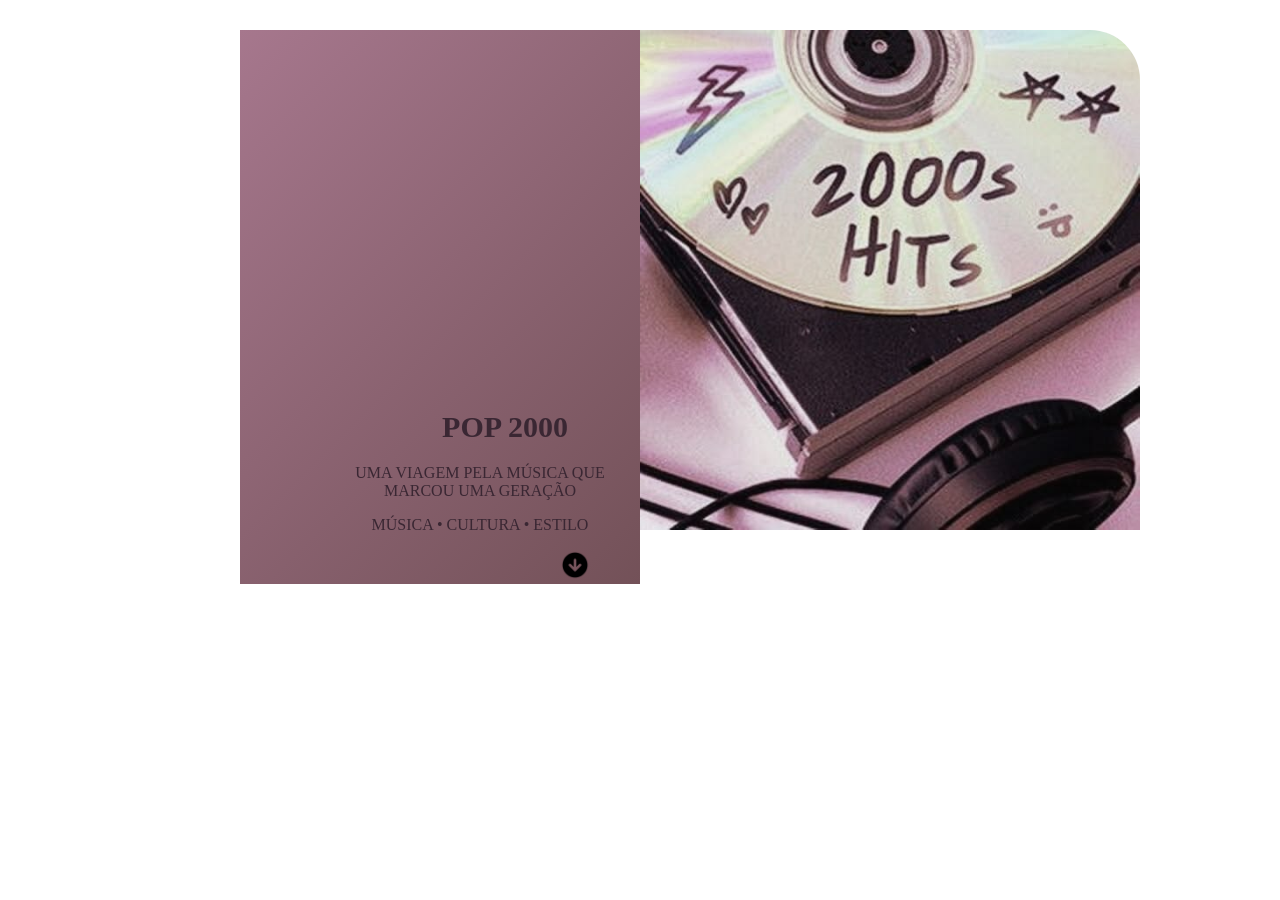
<file: index.html>
<!DOCTYPE html>
<html lang="pt-br">
<head>
    <meta charset="UTF-8">
    <meta name="viewport" content="width=device-width, initial-scale=1.0">
    <title>POP 2000</title>
    <link rel="stylesheet" href="estilo2.css">
</head>
<body>
    <div class="geral">
         <div  class="bloco1">
            <h1 class="titulo-b1">POP 2000</h1>
            <p class="texto-b1">UMA VIAGEM PELA MÚSICA QUE MARCOU UMA GERAÇÃO <br></p>
            <p class="texto-b1">MÚSICA • CULTURA • ESTILO</p>
            <a href="pg2.html">
                <img src="img/setab.png" alt="" class="seta">
            </a>
        </div>

        <div class="bloco2">
             <img src="img/pop.jpg" alt="" class="imagem-pop">
        </div>
    </div>
    
</body>
</html>
</file>
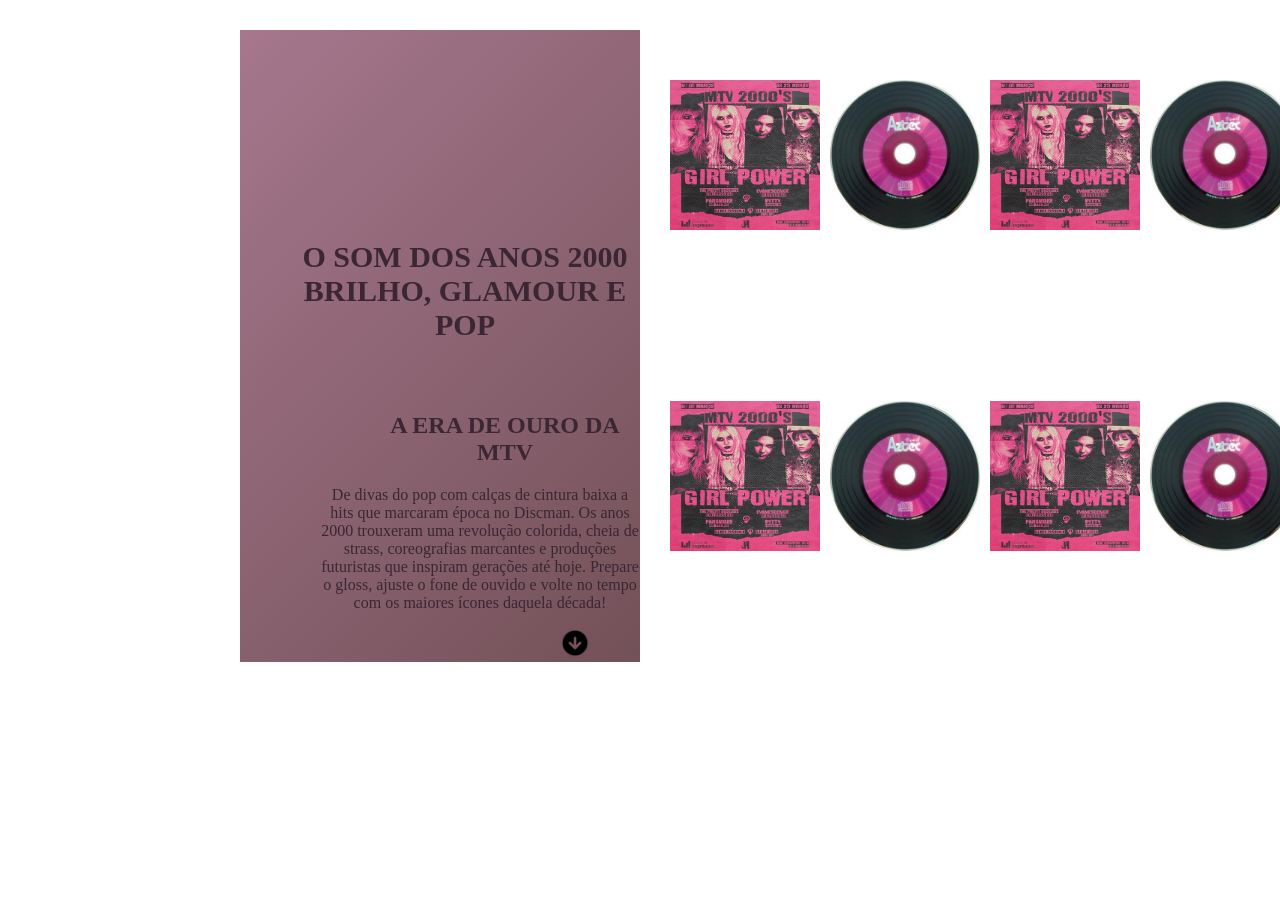
<file: pg2.html>
<!DOCTYPE html>
<html lang="pt-br">

<head>
    <meta charset="UTF-8">
    <meta name="viewport" content="width=device-width, initial-scale=1.0">
    <title>POP 2000</title>
    <link rel="stylesheet" href="estilo2.css">
</head>

<body>

    <div class="geral2">

        <div class="bloco1">

            <h1 class="titulo1-b1">
                O SOM DOS ANOS 2000 BRILHO, GLAMOUR E POP
            </h1>

            <h2 class="subtitulo-b1">
                A ERA DE OURO DA MTV
            </h2>

            <p class="texto-b1">
                De divas do pop com calças de cintura baixa a hits que marcaram época no Discman.
                Os anos 2000 trouxeram uma revolução colorida, cheia de strass, coreografias marcantes
                e produções futuristas que inspiram gerações até hoje.
                Prepare o gloss, ajuste o fone de ouvido e volte no tempo com os maiores ícones daquela década!
            </p>

            <a href="pg3.html">
                <img src="img/setab.png" alt="" class="seta">
            </a>

        </div>


        <div class="fotos">

            <img src="img/mtv.jpg" alt="">
            <img src="img/cd.jpg" alt="">
            <img src="img/mtv.jpg" alt="">
            <img src="img/cd.jpg" alt="">
            <img src="img/mtv.jpg" alt="">
            <img src="img/cd.jpg" alt="">
            <img src="img/mtv.jpg" alt="">
            <img src="img/cd.jpg" alt="">

        </div>

    </div>

</body>
</html>
</file>
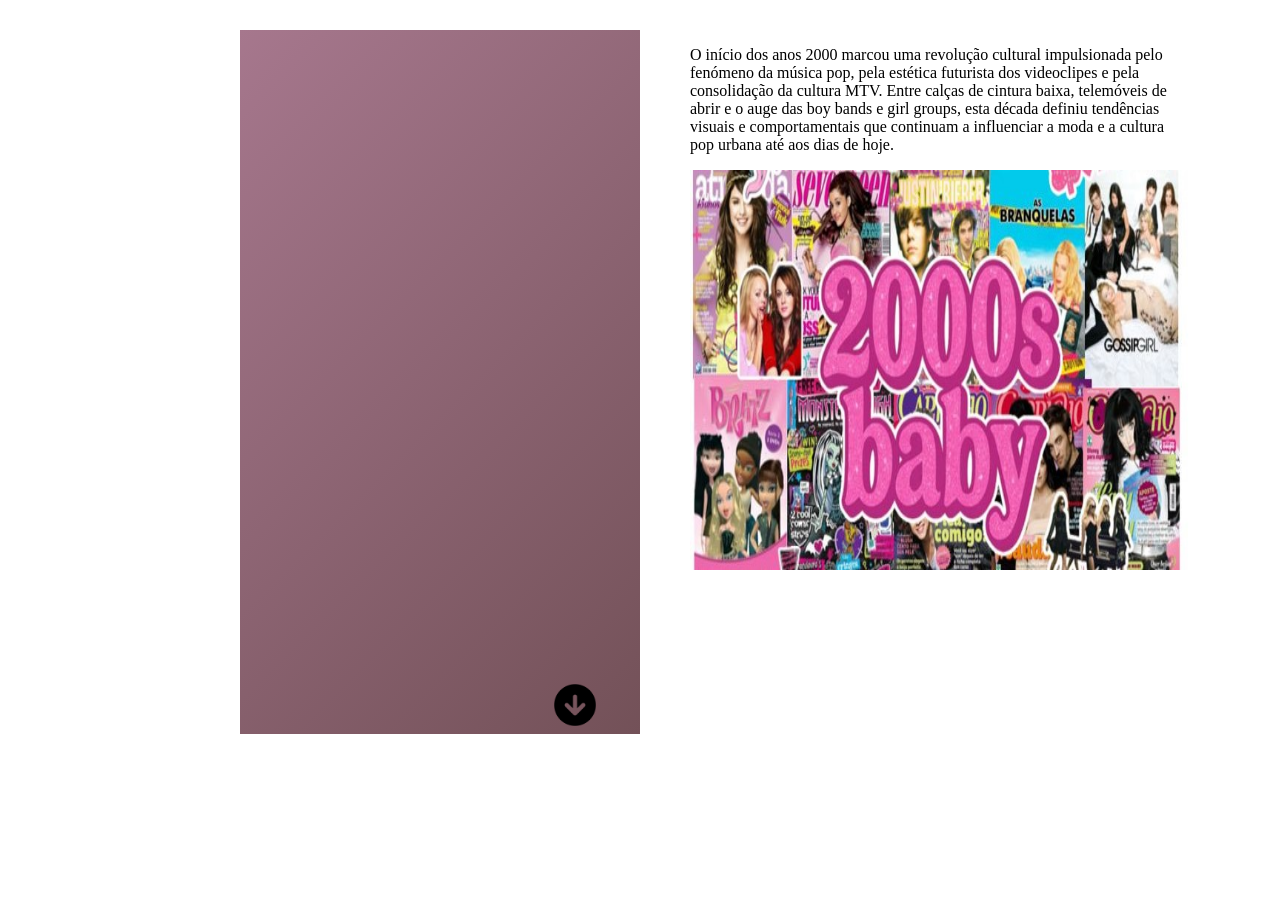
<file: pg3.html>
<!DOCTYPE html>
<html lang="pt-br">
<head>
    <meta charset="UTF-8">
    <meta name="viewport" content="width=device-width, initial-scale=1.0">
    <title>POP 2000</title>
    <link rel="stylesheet" href="estilo2.css">
</head>
<body>
    <div class="geral3">

        <div class="bloco1">

            <a href="pg4.html">
                <img src="img/setab.png" alt="" class="seta3">
            </a>

        </div>

        <div class="parte2">
            <p class="texto3">O início dos anos 2000 marcou uma revolução cultural impulsionada pelo fenómeno da música pop, pela estética futurista dos videoclipes e pela consolidação da cultura MTV. Entre calças de cintura baixa, telemóveis de abrir e o auge das boy bands e girl groups, esta década definiu tendências visuais e comportamentais que continuam a influenciar a moda e a cultura pop urbana até aos dias de hoje.</p>
            <img src="img/2000.jpg"
        </div>

    </div>
    
</body>
</html>
</file>
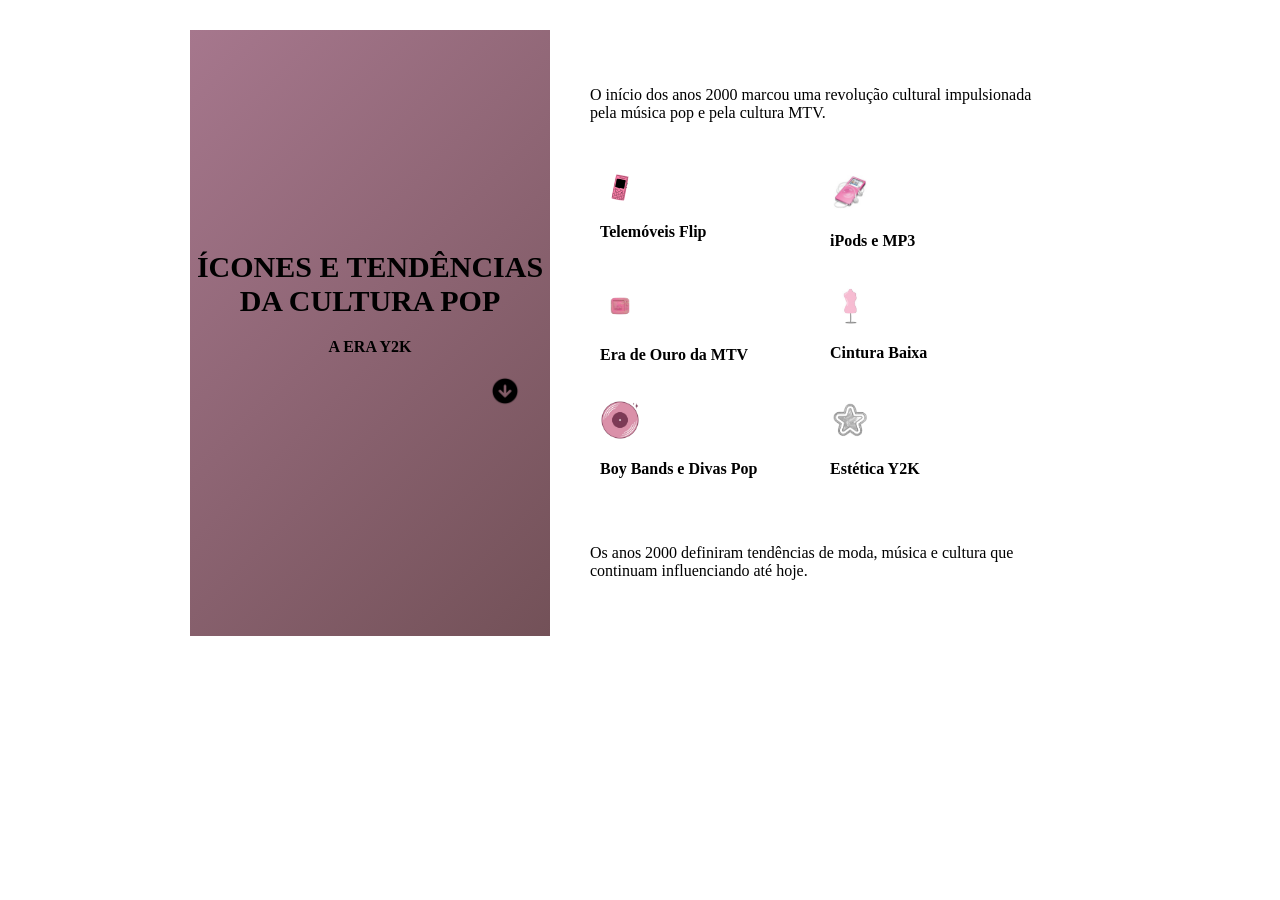
<file: pg4.html>
<!DOCTYPE html>
<html lang="pt-br">

<head>
    <meta charset="UTF-8">
    <title>POP 2000</title>
    <link rel="stylesheet" href="estilo2.css">
</head>

<body>

    <div class="geral4">

        <div class="bloco1">
            <h1>ÍCONES E TENDÊNCIAS<br>DA CULTURA POP</h1>
            <h4>A ERA Y2K</h4>

            <a href="index.html">
                <img src="img/setab.png" class="seta">
            </a>
        </div>

        <div class="bloco4">

            <p>
                O início dos anos 2000 marcou uma revolução cultural
                impulsionada pela música pop e pela cultura MTV.
            </p>

            <div class="grid">

                <div>
                    <img src="img/telefone.png">
                    <p>Telemóveis Flip</p>
                </div>

                <div>
                    <img src="img/mp3.png">
                    <p>iPods e MP3</p>
                </div>

                <div>
                    <img src="img/tv.png">
                    <p>Era de Ouro da MTV</p>
                </div>

                <div>
                    <img src="img/moda.png">
                    <p>Cintura Baixa</p>
                </div>

                <div>
                    <img src="img/musica.png">
                    <p>Boy Bands e Divas Pop</p>
                </div>

                <div>
                    <img src="img/y2k.png">
                    <p>Estética Y2K</p>
                </div>

            </div>

            <p>
                Os anos 2000 definiram tendências de moda,
                música e cultura que continuam influenciando até hoje.
            </p>

        </div>

    </div>

</body>
</html>
</file>
<file: estilo2.css>
.geral{
    display: grid;
    grid-template-columns: 400px 500px;
    width: 800px;
    margin: auto;
    margin-top: 30px;
}

.imagem-pop{
    width: 500px;
    border-top-right-radius: 50px;
}

.bloco1{
    background: linear-gradient(135deg,#A6778D,#735158);
}

.titulo-b1{
    font-family: Georgia, 'Times New Roman', Times, serif;
    color: #3A2733;
    margin-top: 180px;
    margin-left: 130px;
}

.texto-b1{
    font-family: Georgia, 'Times New Roman', Times, serif;
    color: #3A2733;
    margin-top: 10px;
    margin-left: 80px;
}

.seta{
    width: 40px;
    margin-left: 270px;
}

.titulo1-b1{
    font-family: Georgia, 'Times New Roman', Times, serif;
    color: #3A2733;
    margin-top: 10px;
    margin-left: 50px;
}

.subtitulo-b1{
    font-family: Georgia, 'Times New Roman', Times, serif;
    color: #3A2733;
    margin-top: 70px;
    margin-left: 130px;
}

.geral2{
    display: grid;
    grid-template-columns: 400px 400px;
    width: 800px;
    margin: auto;
    margin-top: 30px;
    gap: 30px;
}

.fotos{
    display: grid;
    grid-template-columns: 150px 150px 150px 150px;
    gap: 10px;
}

.fotos img{
    margin-top: 50px;
    width: 150px;
    height: 150px;
}

.geral3{
    display: grid;
    grid-template-columns: 400px 500px;
    width: 800px;
    margin: auto;
    margin-top: 30px;
    gap: 50px;
}

.seta3{
    width: 50px;
    margin-left: 270px;
    margin-top: 450px;
}

.texto3{
    font-family: Georgia, 'Times New Roman', Times, serif;
    gap: 20px;
}

.parte2 img{
    margin-top: 50;
    width: 500px;
    height: 400px;
}

```css
* {
    margin: 0;
    padding: 0;
}

.geral4 {
    width: 900px;
    height: 600px;
    margin: 30px auto;
    display: grid;
    grid-template-columns: 40% 60%;
}

.bloco1 {
    background-color: #21d9c1;
    text-align: center;
    padding-top: 200px;
}

.bloco1 h1 {
    font-size: 30px;
}

.bloco1 h4 {
    margin: 20px;
}

.seta {
    width: 30px;
}

.bloco4 {
    padding: 40px;
}

.grid {
    display: grid;
    grid-template-columns: 50% 50%;
    margin: 40px 0;
}

.grid div {
    margin: 10px;
}

.grid img {
    width: 40px;
}

.grid p {
    font-weight: bold;
}
```
</file>
